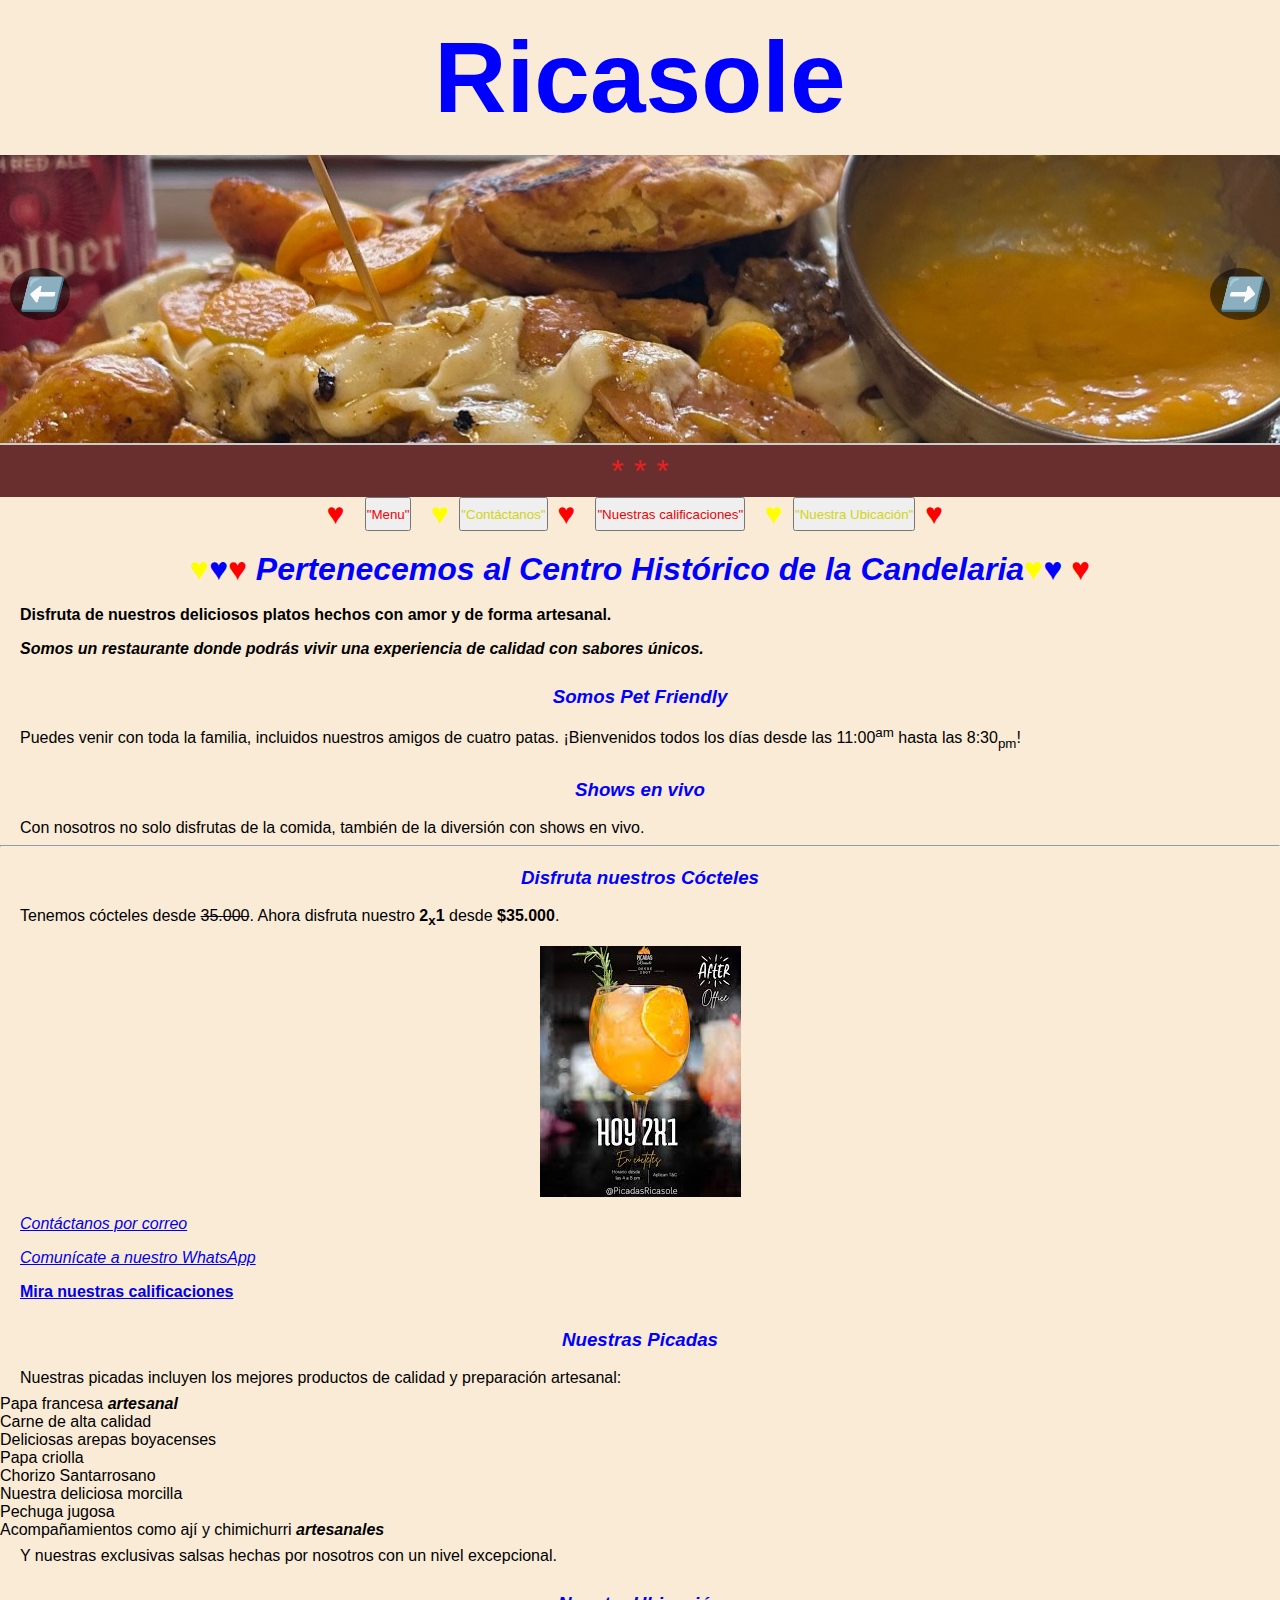
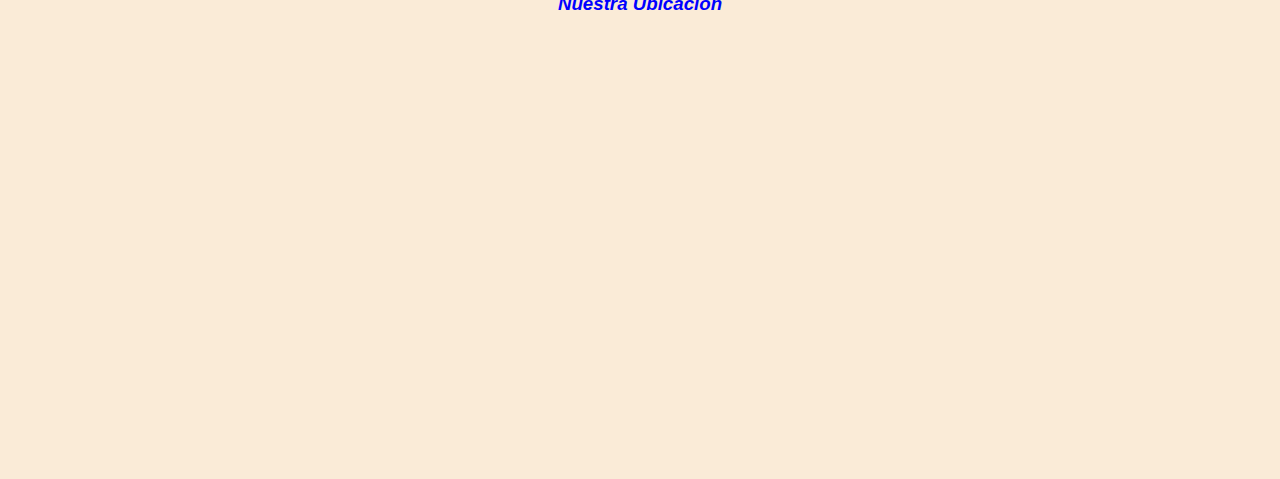
<file: index.html>
<!DOCTYPE html>
<html lang="es">
<head>
    <meta charset="UTF-8">
    <meta name="viewport" content="width=device-width, initial-scale=1.0">
    <!--title: sirve para la pestaña de la pagina-->
    <title>Ricasole Picadas</title>
    <!--link rel="icon": sirve para poder poner una pequeña imagen al lado del titulo de la pestaña-->
    <link rel="icon" href="imagenes/favicon_io 2/icon_logoR.png" type="image/png">
    <!--ink rel="stylesheet" href="style.css" sirve pata llamar el estilo cascada, donde se pone el color-->
    <link rel="stylesheet" href="style.css">
</head>
<body>
    <h1 class="Tamaño">Ricasole</h1>
    <!-- Carrusel de imágenes -->
    <div id="conteRicasoleCarrusel">
        <div class="ricasoleCarrusel" id="ricasoleCarrusel-1">
            <div class="tarjetaCarrusel">
                <img src="imagenes/Picada.jpeg" alt="Picadas variadas">
            </div>
            <div class="flechasCarrusel">
                <a href="#ricasoleCarrusel-3"><i>⬅️</i></a>
                <a href="#ricasoleCarrusel-2"><i>➡️</i></a>
            </div>
        </div>

        <div class="ricasoleCarrusel" id="ricasoleCarrusel-2">
            <div class="tarjetaCarrusel">
                <img src="imagenes/picada_2.jpeg" alt="Picada con uchuva">
            </div>
            <div class="flechasCarrusel">
                <a href="#ricasoleCarrusel-1"><i>⬅️</i></a>
                <a href="#ricasoleCarrusel-3"><i>➡️</i></a>
            </div>
        </div>

        <div class="ricasoleCarrusel" id="ricasoleCarrusel-3">
            <div class="tarjetaCarrusel">
                <img src="imagenes/picada_3.jpeg" alt="Picadas con morcilla">
            </div>
            <div class="flechasCarrusel">
                <a href="#ricasoleCarrusel-2"><i>⬅️</i></a>
                <a href="#ricasoleCarrusel-1"><i>➡️</i></a>
            </div>
        </div>
    </div>

    <!-- Puntos de navegación -->
    <div id="contePuntos">
        <a href="#ricasoleCarrusel-1">*</a>
        <a href="#ricasoleCarrusel-2">*</a>
        <a href="#ricasoleCarrusel-3">*</a>
    </div>
    <form action="Menu" method="post" class="botones">
        <span class="corazon-rojo-boton">&#9829</span>
        <button type="submit" class="boton-menu">"Menu"</button>
        <span class="corazon-amarillo-boton">&#9829</span>
        <button type="button" onclick="location.href" class="boton-contactenos ">"Contáctanos"</button>
        <span class="corazon-rojo-boton">&#9829</span>
        <button id="boton" type="button" onclick="location.href='#calificaciones'" class="boton-calificaciones">"Nuestras calificaciones"</button>
        <span class="corazon-amarillo-boton">&#9829</span>
        <button id="boton_modificado" type="button" onclick="location.href='#ubicacion'" class="boton-ubicacion">"Nuestra Ubicación"</button>
        <span class="corazon-rojo-boton">&#9829</span>
    </form>

    <!-- Contenido de la página -->
    <h1><i><span class="corazon-amarillo">&#9829</span><span class="corazon-azul">&#9829</span><span class="corazon-rojo">&#9829</span>
        Pertenecemos al Centro Histórico de la Candelaria<span class="corazon-amarillo">&#9829</span><span class="corazon-azul">&#9829</span>
        <span class="corazon-rojo">&#9829</span></i></h1>
    <p><b>Disfruta de nuestros deliciosos platos hechos con amor y de forma artesanal.</b></p>
    <p><b><i>Somos un restaurante donde podrás vivir una experiencia de calidad con sabores únicos.</i></b></p>

    <h3><i>Somos Pet Friendly</i></h3>
    <p>Puedes venir con toda la familia, incluidos nuestros amigos de cuatro patas. ¡Bienvenidos todos los días desde las 11:00<sup>am</sup> hasta las 8:30<sub>pm</sub>!</p>

    <h3><i>Shows en vivo</i></h3>
    <p>Con nosotros no solo disfrutas de la comida, también de la diversión con shows en vivo.</p>

    <hr>

    <h3><i>Disfruta nuestros Cócteles</i></h3>
    <p>Tenemos cócteles desde <s>35.000</s>. Ahora disfruta nuestro <strong>2<sub>x</sub>1</strong> desde <strong>$35.000</strong>.</p>
    <img src="imagenes/Coctel_promo.jpeg" alt="Promoción de cócteles">

    <address>
        <p><a id="contactanos" href="mailto:Ricasole.sas@gmail.com">Contáctanos por correo</a></p>
        <p><a href="https://wa.me/573114649279?text=¡Bienvenido%20a%20Ricasole%20Picadas%20donde%20cada%20sabor%20cuenta%20una%20historia!">Comunícate a nuestro WhatsApp</a></p>
    </address>

    <p><a id="calificaciones" href="https://www.google.com/search?q=Picadas+Ricasole+Opiniones" target="_blank"><b>Mira nuestras calificaciones</b></a></p>

    <h3><i>Nuestras Picadas</i></h3>
    <p>Nuestras picadas incluyen los mejores productos de calidad y preparación artesanal:</p>
    <ul>
        <li>Papa francesa <b><i>artesanal</i></b></li>
        <li>Carne de alta calidad</li>
        <li>Deliciosas arepas boyacenses</li>
        <li>Papa criolla</li>
        <li>Chorizo Santarrosano</li>
        <li>Nuestra deliciosa morcilla</li>
        <li>Pechuga jugosa</li>
        <li>Acompañamientos como ají y chimichurri <b><i>artesanales</i></b></li>
    </ul>
    <p>Y nuestras exclusivas salsas hechas por nosotros con un nivel excepcional.</p>

    <h3 id="ubicacion"><i>Nuestra Ubicación</i></h3>
    <iframe 
        src="https://www.google.com/maps/embed?pb=!1m18!1m12!1m3!1d15906.064405480734!2d-74.0887461!3d4.67997845!2m3!1f0!2f0!3f0!3m2!1i1024!2i768!4f13.1!3m3!1m2!1s0x8e3f99a42f26b5ff%3A0xc5eb5e38cdef457d!2sPicadas%20Ricasole!5e0!3m2!1ses-419!2sco!4v1759418875947!5m2!1ses-419!2sco" 
        width="100%" height="450" style="border:0;" allowfullscreen="" loading="lazy">
    </iframe>
    <script src="script.js"></script>
</body>
</html>
</file>
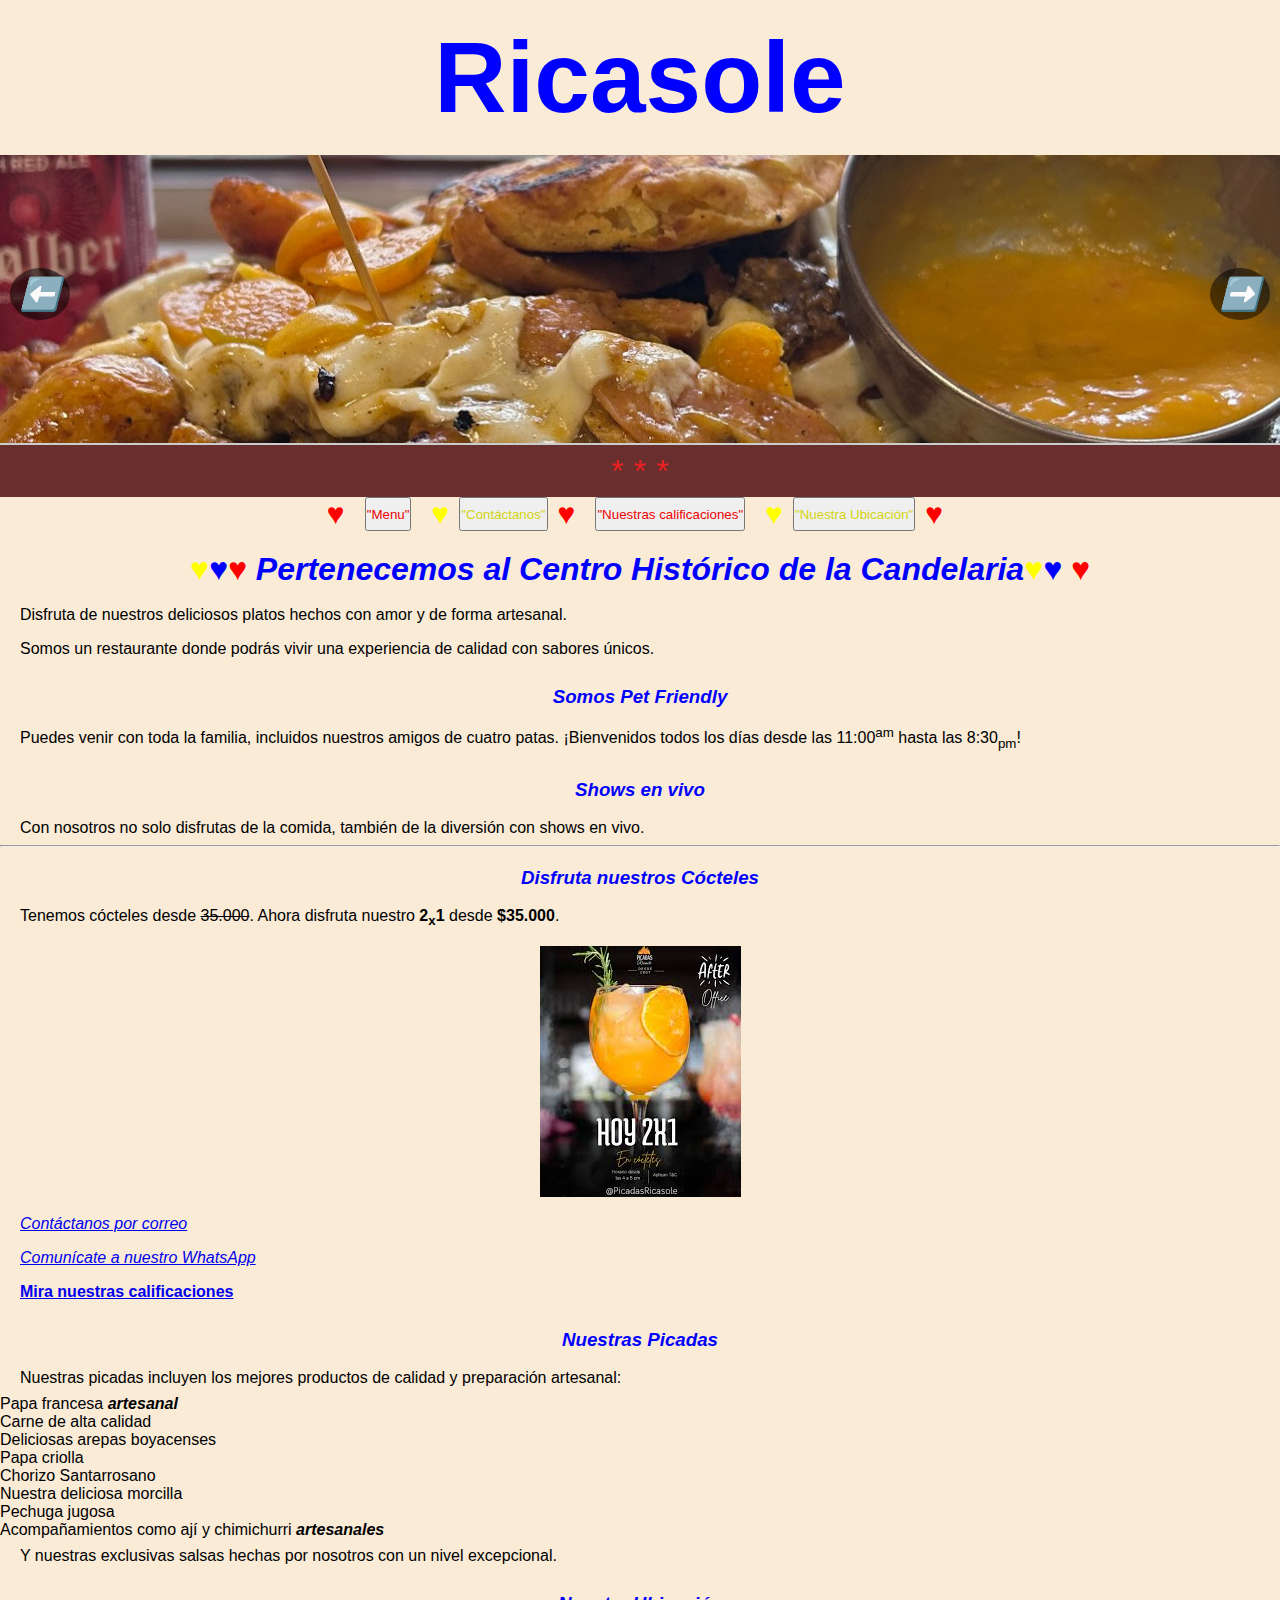
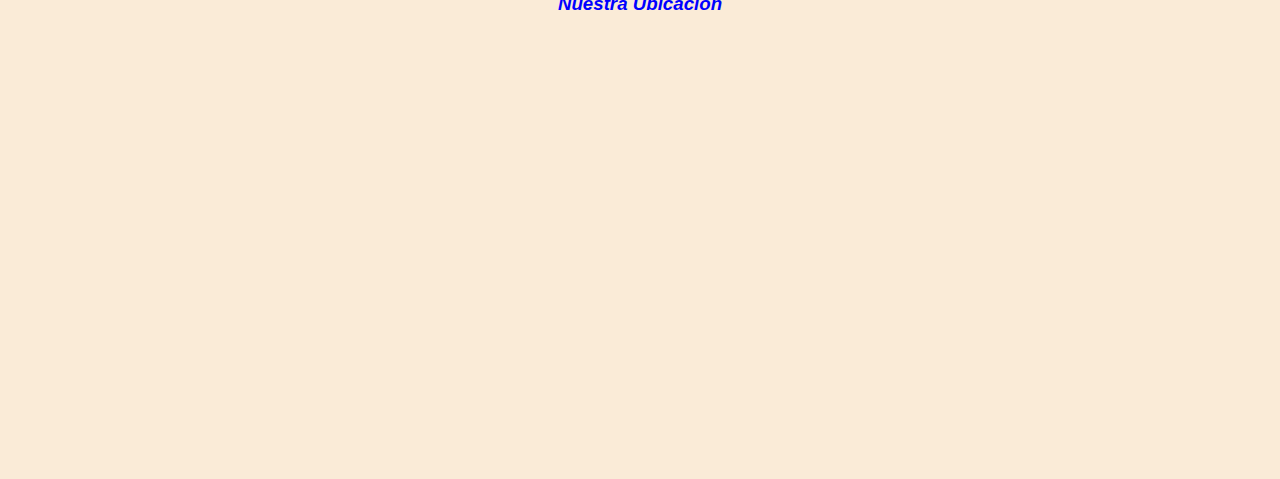
<file: index04.html>
<!DOCTYPE html>
<html lang="es">
<head>
    <meta charset="UTF-8">
    <meta name="viewport" content="width=device-width, initial-scale=1.0">
    <!--title: sirve para la pestaña de la pagina-->
    <title>Ricasole Picadas</title>
    <!--link rel="icon": sirve para poder poner una pequeña imagen al lado del titulo de la pestaña-->
    <link rel="icon" href="imagenes/favicon_io 2/icon_logoR.png" type="image/png">
    <!--ink rel="stylesheet" href="style.css" sirve pata llamar el estilo cascada, donde se pone el color-->
    <link rel="stylesheet" href="style.css">
</head>
<body>
    <h1 class="Tamaño">Ricasole</h1>
    <!-- Carrusel de imágenes -->
    <div id="conteRicasoleCarrusel">
        <div class="ricasoleCarrusel" id="ricasoleCarrusel-1">
            <div class="tarjetaCarrusel">
                <img src="imagenes/Picada.jpeg" alt="Picadas variadas">
            </div>
            <div class="flechasCarrusel">
                <a href="#ricasoleCarrusel-3"><i>⬅️</i></a>
                <a href="#ricasoleCarrusel-2"><i>➡️</i></a>
            </div>
        </div>

        <div class="ricasoleCarrusel" id="ricasoleCarrusel-2">
            <div class="tarjetaCarrusel">
                <img src="imagenes/picada_2.jpeg" alt="Picada con uchuva">
            </div>
            <div class="flechasCarrusel">
                <a href="#ricasoleCarrusel-1"><i>⬅️</i></a>
                <a href="#ricasoleCarrusel-3"><i>➡️</i></a>
            </div>
        </div>

        <div class="ricasoleCarrusel" id="ricasoleCarrusel-3">
            <div class="tarjetaCarrusel">
                <img src="imagenes/picada_3.jpeg" alt="Picadas con morcilla">
            </div>
            <div class="flechasCarrusel">
                <a href="#ricasoleCarrusel-2"><i>⬅️</i></a>
                <a href="#ricasoleCarrusel-1"><i>➡️</i></a>
            </div>
        </div>
    </div>

    <!-- Puntos de navegación -->
    <div id="contePuntos">
        <a href="#ricasoleCarrusel-1">*</a>
        <a href="#ricasoleCarrusel-2">*</a>
        <a href="#ricasoleCarrusel-3">*</a>
    </div>
    <form action="Menu" method="post" class="botones">
        <span class="corazon-rojo-boton">&#9829</span>
        <button type="submit" class="boton-menu">"Menu"</button>
        <span class="corazon-amarillo-boton">&#9829</span>
        <button type="submit" class="boton-contactenos ">"Contáctanos"</button>
        <span class="corazon-rojo-boton">&#9829</span>
        <button type="submit" class="boton-calificaciones">"Nuestras calificaciones"</button>
        <span class="corazon-amarillo-boton">&#9829</span>
        <button type="submit" class="boton-ubicacion">"Nuestra Ubicación"</button>
        <span class="corazon-rojo-boton">&#9829</span>
    </form>

    <!-- Contenido de la página -->
    <h1><i><span class="corazon-amarillo">&#9829</span><span class="corazon-azul">&#9829</span><span class="corazon-rojo">&#9829</span>
        Pertenecemos al Centro Histórico de la Candelaria<span class="corazon-amarillo">&#9829</span><span class="corazon-azul">&#9829</span>
        <span class="corazon-rojo">&#9829</span></i></h1>
    <p>Disfruta de nuestros deliciosos platos hechos con amor y de forma artesanal.</p>
    <p>Somos un restaurante donde podrás vivir una experiencia de calidad con sabores únicos.</p>

    <h3><i>Somos Pet Friendly</i></h3>
    <p>Puedes venir con toda la familia, incluidos nuestros amigos de cuatro patas. ¡Bienvenidos todos los días desde las 11:00<sup>am</sup> hasta las 8:30<sub>pm</sub>!</p>

    <h3><i>Shows en vivo</i></h3>
    <p>Con nosotros no solo disfrutas de la comida, también de la diversión con shows en vivo.</p>

    <hr>

    <h3><i>Disfruta nuestros Cócteles</i></h3>
    <p>Tenemos cócteles desde <s>35.000</s>. Ahora disfruta nuestro <strong>2<sub>x</sub>1</strong> desde <strong>$35.000</strong>.</p>
    <img src="imagenes/Coctel_promo.jpeg" alt="Promoción de cócteles">

    <address>
        <p><a href="mailto:Ricasole.sas@gmail.com">Contáctanos por correo</a></p>
        <p><a href="https://wa.me/573114649279?text=¡Bienvenido%20a%20Ricasole%20Picadas%20donde%20cada%20sabor%20cuenta%20una%20historia!">Comunícate a nuestro WhatsApp</a></p>
    </address>

    <p><a href="https://www.google.com/search?q=Picadas+Ricasole+Opiniones" target="_blank"><b>Mira nuestras calificaciones</b></a></p>

    <h3><i>Nuestras Picadas</i></h3>
    <p>Nuestras picadas incluyen los mejores productos de calidad y preparación artesanal:</p>
    <ul>
        <li>Papa francesa <b><i>artesanal</i></b></li>
        <li>Carne de alta calidad</li>
        <li>Deliciosas arepas boyacenses</li>
        <li>Papa criolla</li>
        <li>Chorizo Santarrosano</li>
        <li>Nuestra deliciosa morcilla</li>
        <li>Pechuga jugosa</li>
        <li>Acompañamientos como ají y chimichurri <b><i>artesanales</i></b></li>
    </ul>
    <p>Y nuestras exclusivas salsas hechas por nosotros con un nivel excepcional.</p>

    <h3><i>Nuestra Ubicación</i></h3>
    <iframe 
        src="https://www.google.com/maps/embed?pb=!1m18!1m12!1m3!1d15906.064405480734!2d-74.0887461!3d4.67997845!2m3!1f0!2f0!3f0!3m2!1i1024!2i768!4f13.1!3m3!1m2!1s0x8e3f99a42f26b5ff%3A0xc5eb5e38cdef457d!2sPicadas%20Ricasole!5e0!3m2!1ses-419!2sco!4v1759418875947!5m2!1ses-419!2sco" 
        width="100%" height="450" style="border:0;" allowfullscreen="" loading="lazy">
    </iframe>

</body>
</html>
</file>
<file: style.css>
/* ESTILOS GLOBALES */
* {
    padding: 0;
    margin: 0;
    box-sizing: border-box;
}

body {
    background-color: antiquewhite;
    font-family: Arial, sans-serif;
}

/* ENCABEZADOS Y PÁRRAFOS */
h1, h3 {
    color: blue;
    text-align: center;
    margin: 20px 0 10px;
}
.Tamaño {
 font-size: 100px;
}

p {
    padding: 5px 20px;
    text-align: justify;
    line-height: 1.5;
}

/* IMÁGENES */
img {
    max-width: 100%;
    height: auto;
    display: block;
    margin: 10px auto;
}

/* CARRUSEL */
#conteRicasoleCarrusel {
    height: 300px; /* Altura más cómoda para mostrar imágenes */
    width: 100%;
    display: flex;
    overflow-x: scroll; 
    scroll-snap-type: x mandatory;
    scroll-behavior: smooth; /* Añade desplazamiento suave */
    border-bottom: 2px solid #ccc;
}

.ricasoleCarrusel {
    min-width: 100%;
    height: 100%;
    position: relative;
    scroll-snap-align: start;
}

.tarjetaCarrusel {
    width: 100%;
    height: 100%;
}

#conteRicasoleCarrusel .ricasoleCarrusel img { 
    width: 100%;
    height: 100%; 
    object-fit: cover; 
}

/* FLECHAS DE NAVEGACIÓN */
.flechasCarrusel {
    position: absolute;
    top: 0;
    height: 100%;
    width: 100%;
    display: flex;
    align-items: center; 
    justify-content: space-between; 
    padding: 0 10px;
    z-index: 10;
    pointer-events: none; 
}

.flechasCarrusel a {
    text-decoration: none;
    pointer-events: auto;
    background-color: rgba(0, 0, 0, 0.5);
    color: white;
    font-size: 2em;
    font-weight: bold;
    padding: 10px;
    border-radius: 50%;
    line-height: 1;
    transition: background-color 0.3s;
}

.flechasCarrusel a:hover {
    background-color: rgba(0, 0, 0, 0.8);
}

/* PUNTOS DE NAVEGACIÓN */
#contePuntos {
    background-color: rgb(105, 47, 47);
    display: flex;
    justify-content: center;
    padding: 10px 0;
}

#contePuntos a {
    font-size: 2em;
    color: rgb(232, 32, 32);
    text-decoration: none;
    margin: 0 5px;
    line-height: 1;
}
.botones{
    /* display flex: alinea los botones*/
    display: flex;
    /* justify content: centra mis botones*/
    justify-content: center;
    /* gap: me da espacio entre los botones*/
    gap: 10px;
}
.boton-menu{
    color: rgb(240, 3, 3);
}
.boton-contactenos{
    color: rgb(212, 212, 18);
}
.boton-calificaciones{
    color:  rgb(240, 3, 3);
}
.boton-ubicacion{
    color: rgb(212, 212, 18);
}
.corazon-amarillo{
    color: yellow;
}
.corazon-azul{
    color: blue;
}
.corazon-rojo{
    color: red;
}
.corazon-amarillo-boton{
    color: yellow;
    font-size: 30px;
    margin-left: 10px;
}
.corazon-rojo-boton{
    color: red;
    font-size: 30px;
    margin-right: 10px;
}
</file>
